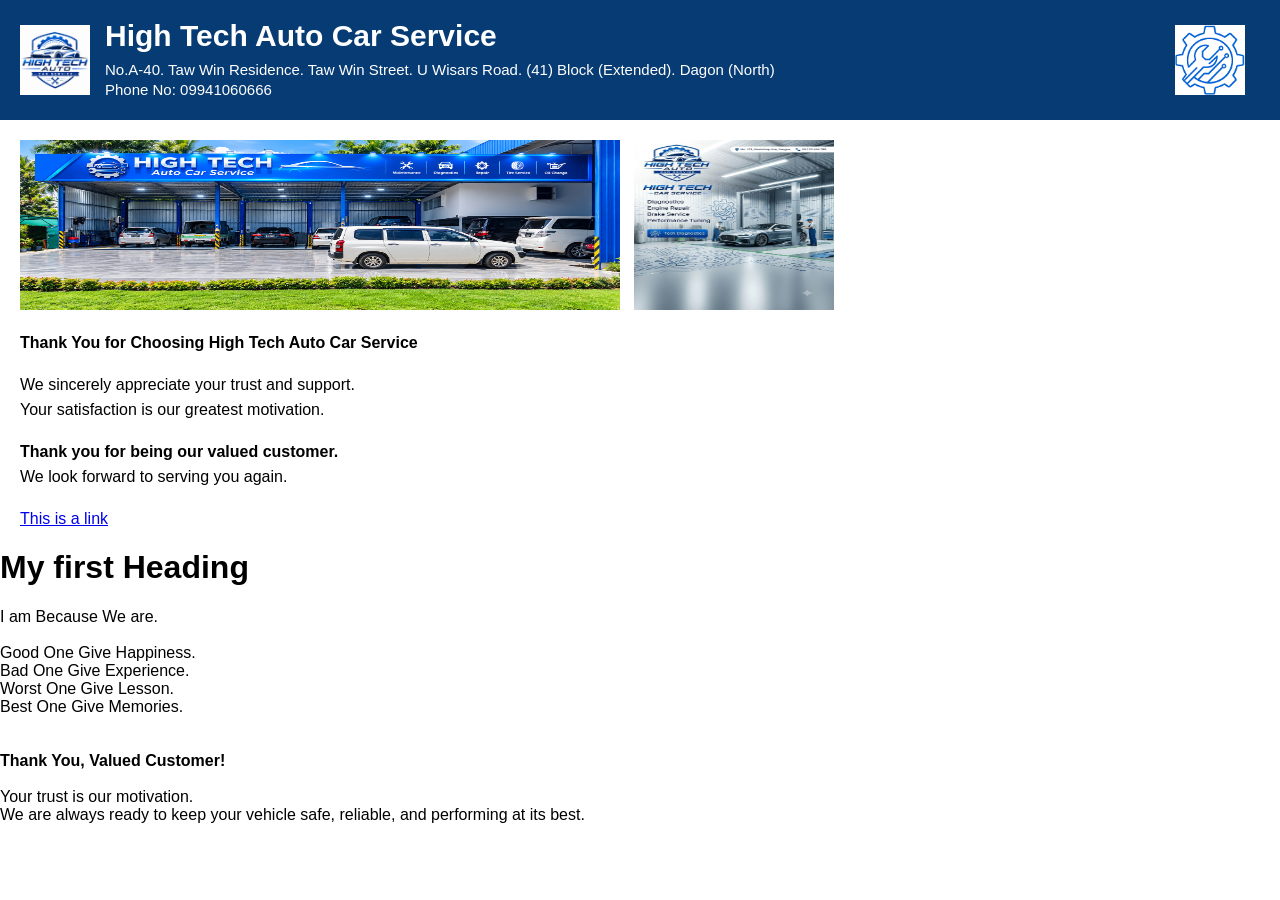
<file: HTML51.html>
<!DOCTYPE html>
<html>
<head>

<title>High Tech Auto Car Service</title>

<style>

body {
    margin: 0;
    background-color: white;
    font-family: Arial, sans-serif;
}

.header {
    background-color: #063b73;
    color: white;
    width: 100%;
    min-height: 120px;
    display: flex;
    align-items: center;
    padding: 15px 20px;
    box-sizing: border-box;
}

.header .logo {
    width: 70px;
    height: 70px;
    object-fit: contain;
    margin-right: 15px;
}

.header-content {
    flex: 1;
}

.header h1 {
    color: white;
    margin: 0 0 8px 0;
    font-size: 30px;
    font-weight: bold;
}

.header p {
    color: white;
    margin: 3px 0;
    font-size: 15px;
}

.main-images {
    margin: 20px;
}

.main-images img {
    vertical-align: middle;
    margin-right: 10px;
}

.thank-you {
    margin: 20px;
    font-size: 16px;
    line-height: 1.6;
}

a {
    margin: 20px;
}

</style>

</head>

<body>

<div class="header">

    <img src="11.png" alt="High Tech Auto Logo" class="logo">

    <div class="header-content">

        <h1>High Tech Auto Car Service</h1>

        <p>
            No.A-40. Taw Win Residence. Taw Win Street.
            U Wisars Road. (41) Block (Extended).
            Dagon (North)
        </p>

        <p>
            Phone No: 09941060666
        </p>

    </div>

    <img src="15.png" alt="High Tech Auto Logo" class="logo">

</div>

<div class="main-images">

    <img src="19.png" width="600" height="170">

    <img src="16.png" width="200" height="170">

</div>

<div class="thank-you">

    <p>
        <strong>Thank You for Choosing High Tech Auto Car Service</strong>
    </p>

    <p>
        We sincerely appreciate your trust and support.
        <br>
        Your satisfaction is our greatest motivation.
    </p>

    <p>
        <strong>Thank you for being our valued customer.</strong>
        <br>
        We look forward to serving you again.
    </p>

</div>

<a href="http://www.w3schools.com">
    This is a link
</a>

<h1>My first Heading</h1>

<p>
    I am Because We are.
    <br><br>
    Good One Give Happiness.
    <br>
    Bad One Give Experience.
    <br>
    Worst One Give Lesson.
    <br>
    Best One Give Memories.
    <br><br><br>
    <strong>Thank You, Valued Customer!</strong>
    <br><br>
    Your trust is our motivation.
    <br>
    We are always ready to keep your vehicle safe,
    reliable, and performing at its best.
</p>

</body>
</html>
</file>
